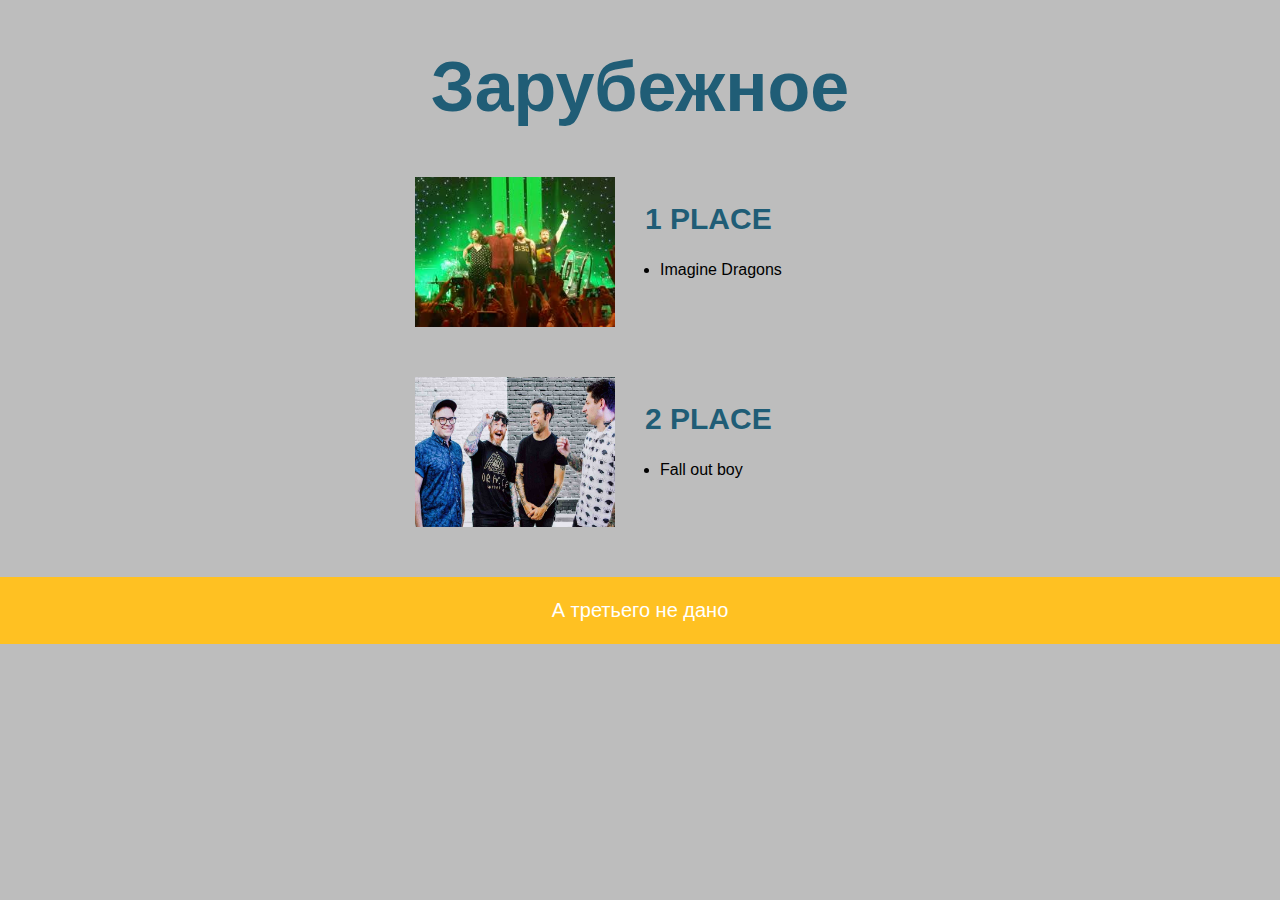
<file: index-USA.html>
<!DOCTYPE html>
<html>
  <head>
    <title> My Ampi town </title>
    <link rel="stylesheet" href="Style.css">
  </head>
  <body>
    <header class="primary-header">
      <h1 class="main-heading">Зарубежное</h1>
    </header>
    <main class="primary-main">
      <section class="store-section">
        <img class="building" height="150px" src="ID.jpg">
        <div class="store-details">
          <h2 class="category-heading">1 PLACE</h2>
          <ul class="store-list">
            <li>Imagine Dragons</li>
          </ul>
        </div>
      </section>
      <section class="store-section">
        <img class="building" height="150px" src="FOB.jpg">
        <div class="store-details">
          <h2 class="category-heading">2 PLACE</h2>
          <ul class="store-list">
            <li>Fall out boy</li>
          </ul>
        </div>
      </section>
    </main>
    <footer class="primary-footer">
      <p class="created-by">
        А третьего не дано
      </p>

    </footer>

  </body>

</html>
</file>
<file: Style.css>
body {

  margin: 0; /* eliminates margin spacing on body so that the footer color is able to fill the window */

  /* Sets the background for the entire page to a light yellow color */

  background-color: #bdbdbd;

  font-family: 'Open Sans', sans-serif; /* Font from Google Fonts */

}

/* begin header styling */

.primary-header {

  text-align: center; /* This will center the main heading and the main image */

}

.main-heading {

  font-size: 70px;

  color: #205D76;

}

.town-preview {

  width: 300px;

}

/* end header styling */

/* begin main styling */

.store-section {

  display: flex; /* Makes the content witin this element flexible */

  display: -webkit-flex; /* vendor prefix */

  margin: 50px auto; /* Adds spacing at top of all sections and then centers them */

  width: 450px; /* approximate width of each section */

}

.building {

  width: 200px;

}

.store-details { /* This is the div that contains the text */

  margin-left: 30px;

}

.category-heading {

  color: #205D76;

  font-size: 30px;

}

.store-list {

  padding-left: 15px;

  color: black; /* this will make sure the bullet points turn dark yellow! */

}

.store-name {

  margin-bottom: 10px; /* adds a bit of space at the bottom of each list item */

}

.store-link {

  color: #EA6E2F;

  font-size: 20px;

}

/* end main styling */

/* begin footer styling */

.primary-footer {

  padding: 2px;

  background-color: #FFC122;

  text-align: center;

}

.created-by {

  color: #FFFFFF;

  font-size: 20px;

}

/* end footer styling */
</file>
